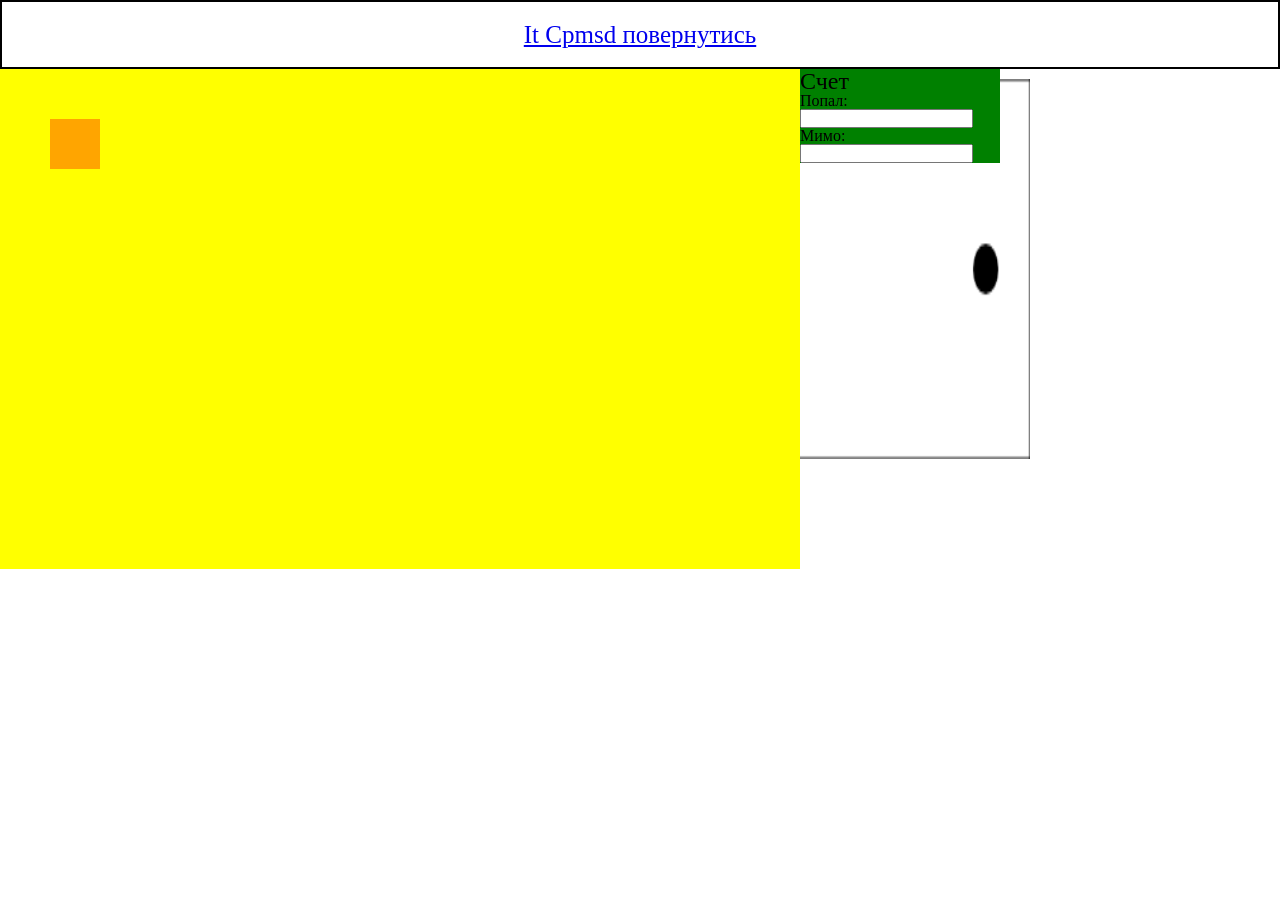
<file: game/game.html>
<!DOCTYPE html>
<html lang="en">
<head>
    <meta charset="UTF-8">
    <meta http-equiv="X-UA-Compatible" content="IE=edge">
    <meta name="viewport" content="width=device-width, initial-scale=1.0">
    <link rel="stylesheet" href="./game.css">
    <title>Game</title>
</head>
<body class="dody">
<div class="pmsd">
    <a href="../index.html">It Cpmsd повернутись</a>
</div>
    <div class="game">
        <div class="game-one">
            <!--Игровое ПОле-->
      <div id="field" onclick="javascript:document.forms[0].No.value++;">
      </div>
      <!--Слой с квадратом-->
      <div id="lay"></div>
      <!--Поле для счета-->
      <div id="control">
          <form>
              <h2>Счет</h2>
              Попал: <br>
              <input id="Yes">
              Мимо: <br><input id="No">
          </form>
      </div>
      </div>
      <div class="game-two">
          <canvas id="canvas"></canvas>
      </div>
    </div>
    
    
    <script src="./game.js"></script>
</body>
</html>
</file>
<file: game/game.css>
* {
    padding: 0;
    margin: 0;
    box-sizing: border-box;
    line-height: 1;
    font-weight: normal;
}
.pmsd {
    border: 2px solid black;
    align-items: center;
    font-size: 25px;
    padding: 20px;
    display: flex;
    justify-content: center;
}
.game {
    display: flex;
    position: relative;
    width: 100%;
    height: 100%;
}
.game-one {
    width: 100%;
    height: 100%;
}
.game-two {
    width: 100%;
    height: 100%;
}
#canvas {
    height: 400px;
    width: 400px;
    padding: 10px;
}
/* Мишень Игра */
#field {
    position: absolute;
    top: 0px;
    left: 0px;
    height: 500px;
    width: 800px;
    background: yellow;
}
#lay {
    position: absolute;
    top: 50px;
    left: 50px;
    height: 50px;
    width: 50px;
    background: orange;
}
#control {
    position: absolute;
    top: 0px;
    left: 800px;
    height: 500xp;
    width: 200px;
    background: green;
}
/* Мишень Игра Конец */
</file>
